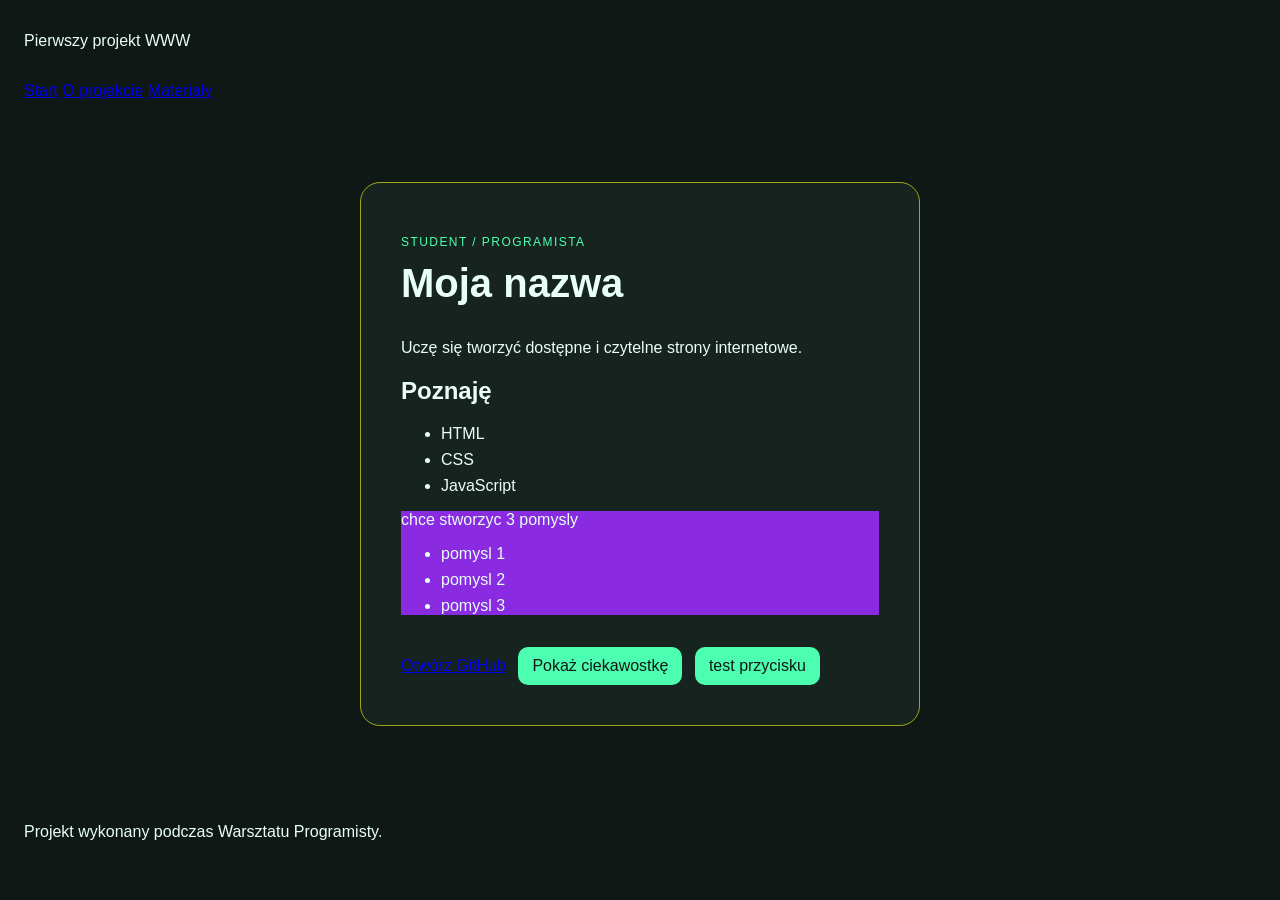
<file: index.html>
<!doctype html>
<html lang="pl">
<head>
  <meta charset="utf-8">
  <meta name="viewport" content="width=device-width, initial-scale=1">
  <title>Wizytówka programisty</title>
  <link rel="stylesheet" href="styles.css">
</head>
<body>
  <header>
  <p>Pierwszy projekt WWW</p>
  <nav aria-label="Główna nawigacja">
    <a href="index.html">Start</a>
    <a href="about.html">O projekcie</a>
    <a href="resources.html">Materiały</a>
  </nav>
</header>
<main>
  <article class="card">
    <p class="eyebrow">STUDENT / PROGRAMISTA</p>
    <h1>Moja nazwa</h1>
    <p id="bio">Uczę się tworzyć dostępne i czytelne strony internetowe.</p>

    <section aria-labelledby="skills-title">
      <h2 id="skills-title">Poznaję</h2>
      <ul>
        <li>HTML</li>
        <li>CSS</li>
        <li>JavaScript</li>
      </ul>
    </section>

    <section class="pomyslysec">
        <p>chce stworzyc 3 pomysly</p>
        <ul class="pomylslyul">
            <li>pomysl 1</li>
            <li>pomysl 2</li>
            <li>pomysl 3</li>
        </ul>
    </section>

    <a href="https://github.com/">Otwórz GitHub</a>
    <button id="fact-button" type="button">Pokaż ciekawostkę</button>
    <button id="test" onclick="klikniecia()" type="button">test przycisku</button>
  </article>
</main>

<footer>
  <p>Projekt wykonany podczas Warsztatu Programisty.</p>
</footer>
<script src="script.js"></script>
</body>
</html>
</file>
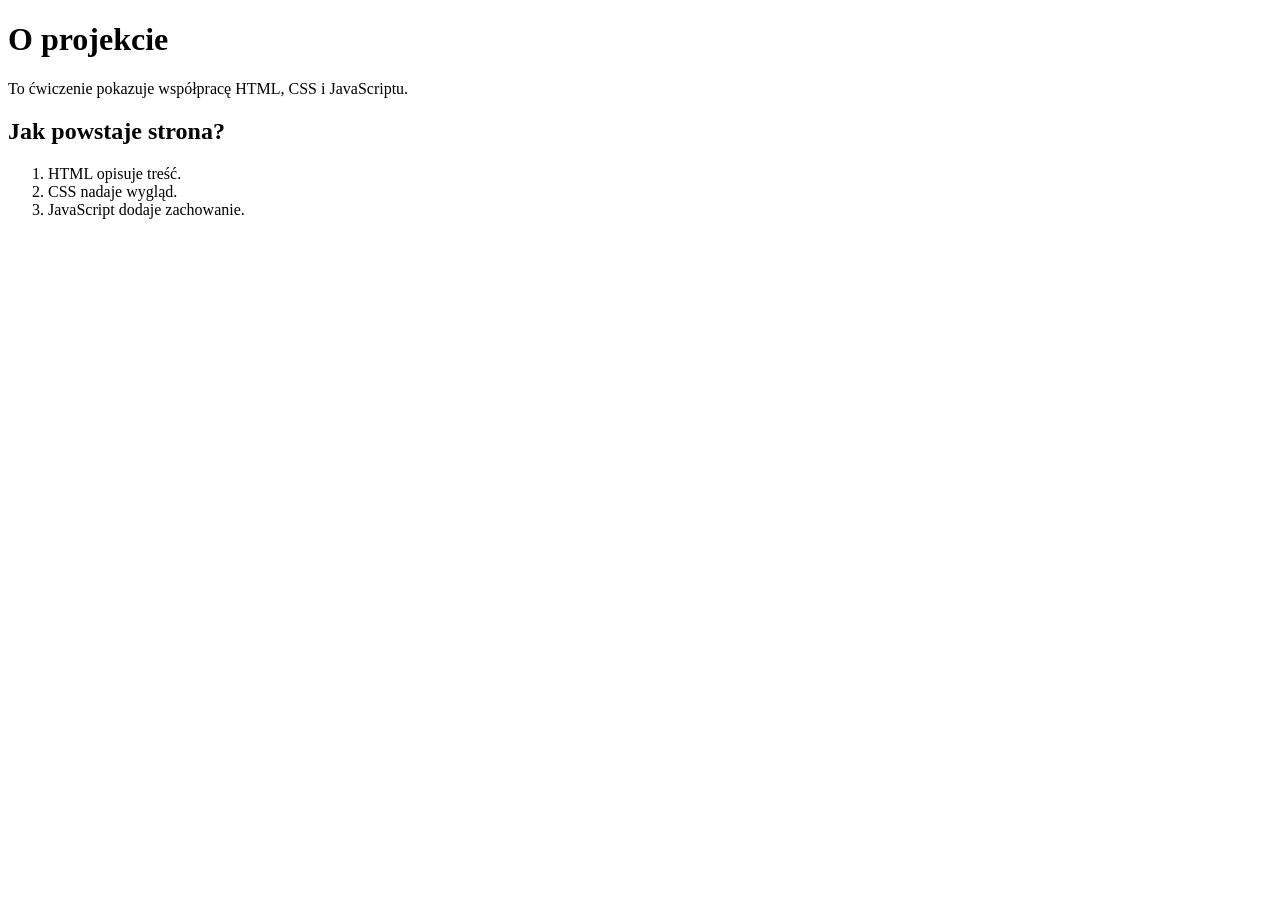
<file: about.html>
<!DOCTYPE html>
<html lang="en">
<head>
    <meta charset="UTF-8">
    <meta name="viewport" content="width=device-width, initial-scale=1.0">
    <title>o projekcie</title>
</head>
<body>
    <main>
  <h1>O projekcie</h1>
  <p>To ćwiczenie pokazuje współpracę HTML, CSS i JavaScriptu.</p>

  <h2>Jak powstaje strona?</h2>
  <ol>
    <li>HTML opisuje treść.</li>
    <li>CSS nadaje wygląd.</li>
    <li>JavaScript dodaje zachowanie.</li>
  </ol>
</main>
</body>
</html>
</file>
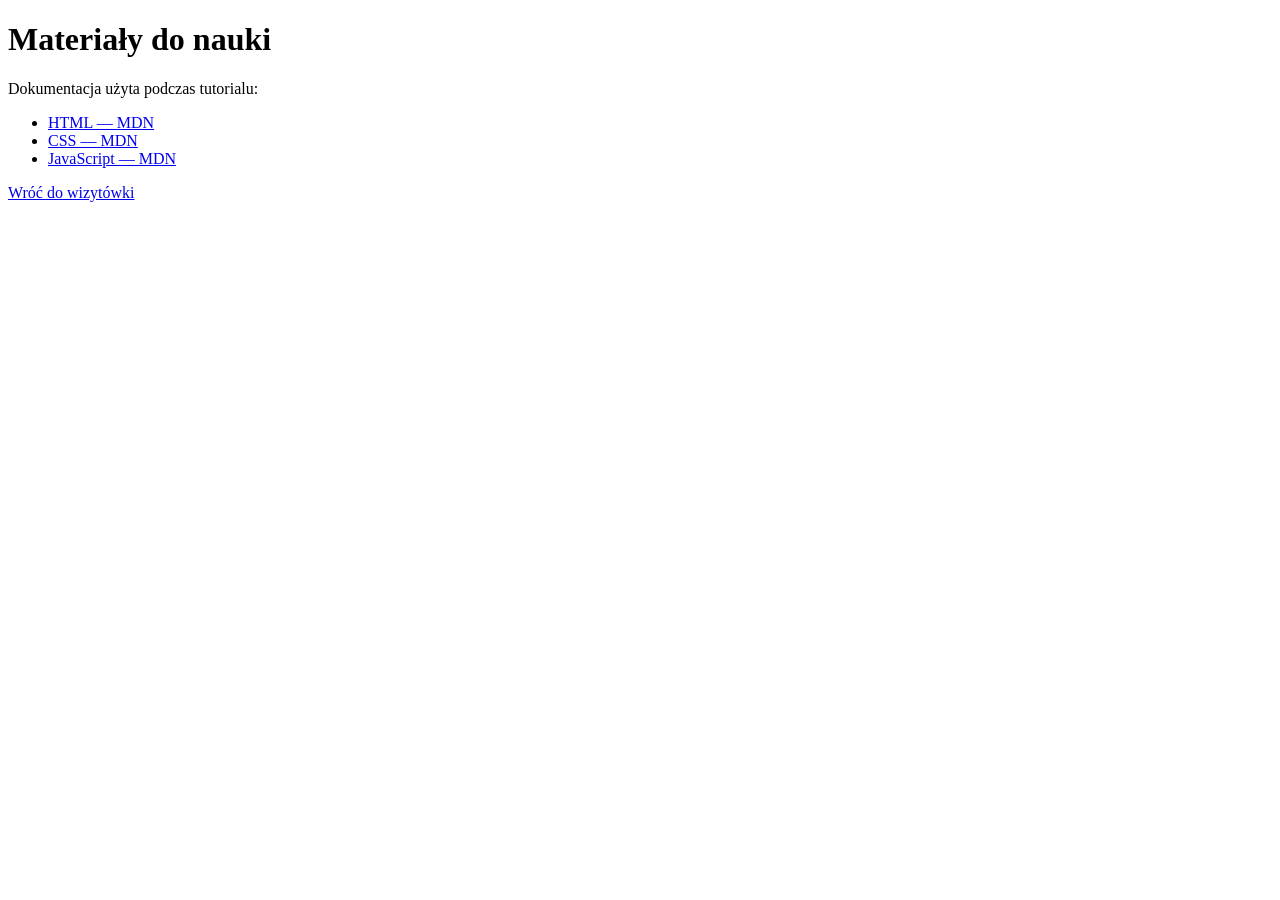
<file: resources.html>
<!DOCTYPE html>
<html lang="en">
<head>
    <meta charset="UTF-8">
    <meta name="viewport" content="width=device-width, initial-scale=1.0">
    <title>Nauka</title>
</head>
<body>
    <main>
  <h1>Materiały do nauki</h1>
  <p>Dokumentacja użyta podczas tutorialu:</p>
  <ul>
    <li><a href="https://developer.mozilla.org/docs/Web/HTML">HTML — MDN</a></li>
    <li><a href="https://developer.mozilla.org/docs/Web/CSS">CSS — MDN</a></li>
    <li><a href="https://developer.mozilla.org/docs/Web/JavaScript">JavaScript — MDN</a></li>
  </ul>
  <p><a href="index.html">Wróć do wizytówki</a></p>
</main>
</body>
</html>
</file>
<file: styles.css>
* {
    box-sizing: border-box;
}
body{
    margin: 0;
    min-height: 100vh;
    font-family: Arial, sans-serif;
    color: #e8fff5;
    background: #101815;
}
header, footer {
    padding: 16px 24px;
}
main{
    min-height: 75vh;
    display: grid;
    place-items: center;
    padding: 24px;
}
.card {
  width: min(100%, 560px); /* Szerokość elastyczna, maksymalnie 560 px. */
  padding: 40px; /* Wewnętrzny odstęp od krawędzi karty. */
  border: 1px solid #9fa817; /* Zielone obramowanie karty. */
  border-radius: 20px; /* Zaokrągla narożniki. */
  background: #17231f; /* Odróżnia kartę od tła strony. */
}

/* Mała etykieta nad głównym nagłówkiem. */
.eyebrow {
  color: #4cffb0; /* Kolor akcentu. */
  font-size: 12px; /* Zmniejsza tekst etykiety. */
  letter-spacing: 0.12em; /* Zwiększa odstępy między literami. */
}

/* Główny nagłówek strony. */
h1 {
  margin-top: 8px; /* Zmniejsza odstęp nad nagłówkiem. */
  font-size: 40px; /* Powiększa najważniejszy tekst. */
}

/* Elementy każdej listy. */
li {
  margin-block: 8px; /* Dodaje pionowy odstęp między elementami. */
}

/* Wspólne ustawienia linku i przycisku. */
a,
button {
  display: inline-block; /* Pozwala stosować marginesy jak dla pudełka. */
  margin-top: 16px; /* Oddziela kontrolki od treści powyżej. */
}

/* Wygląd przycisku interakcji. */
button {
  margin-left: 8px; /* Oddziela przycisk od linku. */
  padding: 10px 14px; /* Powiększa obszar przycisku. */
  border: 0; /* Usuwa domyślne obramowanie. */
  border-radius: 10px; /* Zaokrągla narożniki przycisku. */
  font: inherit; /* Dziedziczy krój pisma ze strony. */
  color: #101815; /* Ustawia ciemny tekst. */
  background: #4cffb0; /* Ustawia kontrastowe tło. */
  cursor: pointer; /* Pokazuje kursor dłoni nad przyciskiem. */
}
.pomyslysec{
    background: blueviolet;

}
</file>
